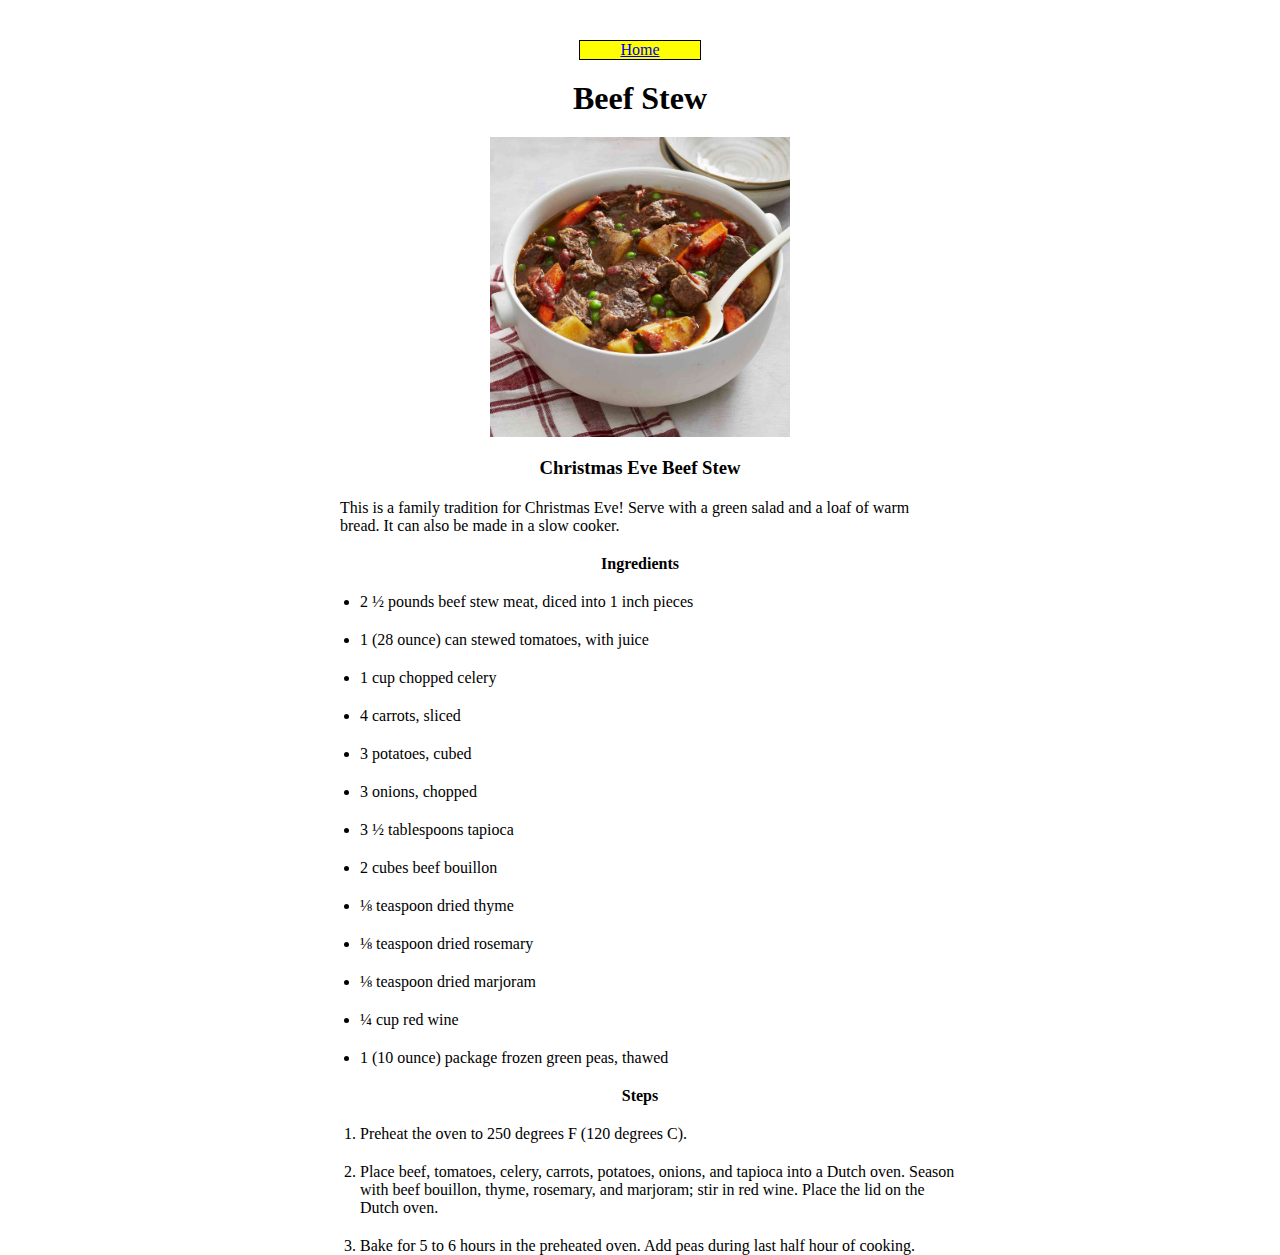
<file: recipes/Beef-Stew.html>
<html lang="en">
<head>
    <meta charset="UTF-8">
    <meta name="viewport" content="width=device-width, initial-scale=1.0">
    <title>Christmas Eve Beef Stew</title>
    <link rel="stylesheet" href="../style.css">
</head>
<body>
    <div class="btn"><a href="../index.html">Home</a></div>
    <h1>Beef Stew</h1>
    <img src="../images/ChristmasEveBeefStew.jpg" alt="image of Beef Stew" height="500" width="700">
    <h3>Christmas Eve Beef Stew</h3>
    <p>This is a family tradition for Christmas Eve! Serve with a green salad and a loaf of warm bread. It can also be made in a slow cooker.</p>
    <h4>Ingredients</h4>
    <ul>
        <li>2 ½ pounds beef stew meat, diced into 1 inch pieces</li>
        <li>1 (28 ounce) can stewed tomatoes, with juice</li>
        <li>1 cup chopped celery</li>
        <li>4 carrots, sliced</li>
        <li>3 potatoes, cubed</li>
        <li>3 onions, chopped</li>
        <li>3 ½ tablespoons tapioca</li>
        <li>2 cubes beef bouillon</li>
        <li>⅛ teaspoon dried thyme</li>
        <li>⅛ teaspoon dried rosemary</li>
        <li>⅛ teaspoon dried marjoram</li>
        <li>¼ cup red wine</li>
        <li>1 (10 ounce) package frozen green peas, thawed</li>
    </ul>
    <h4>Steps</h4>
    <ol>
        <li>Preheat the oven to 250 degrees F (120 degrees C).</li>
        <li>Place beef, tomatoes, celery, carrots, potatoes, onions, and tapioca into a Dutch oven. Season with beef bouillon, thyme, rosemary, and marjoram; stir in red wine. Place the lid on the Dutch oven.</li>
        <li>Bake for 5 to 6 hours in the preheated oven. Add peas during last half hour of cooking.</li>
    </ol>


</body>
</html>
</file>
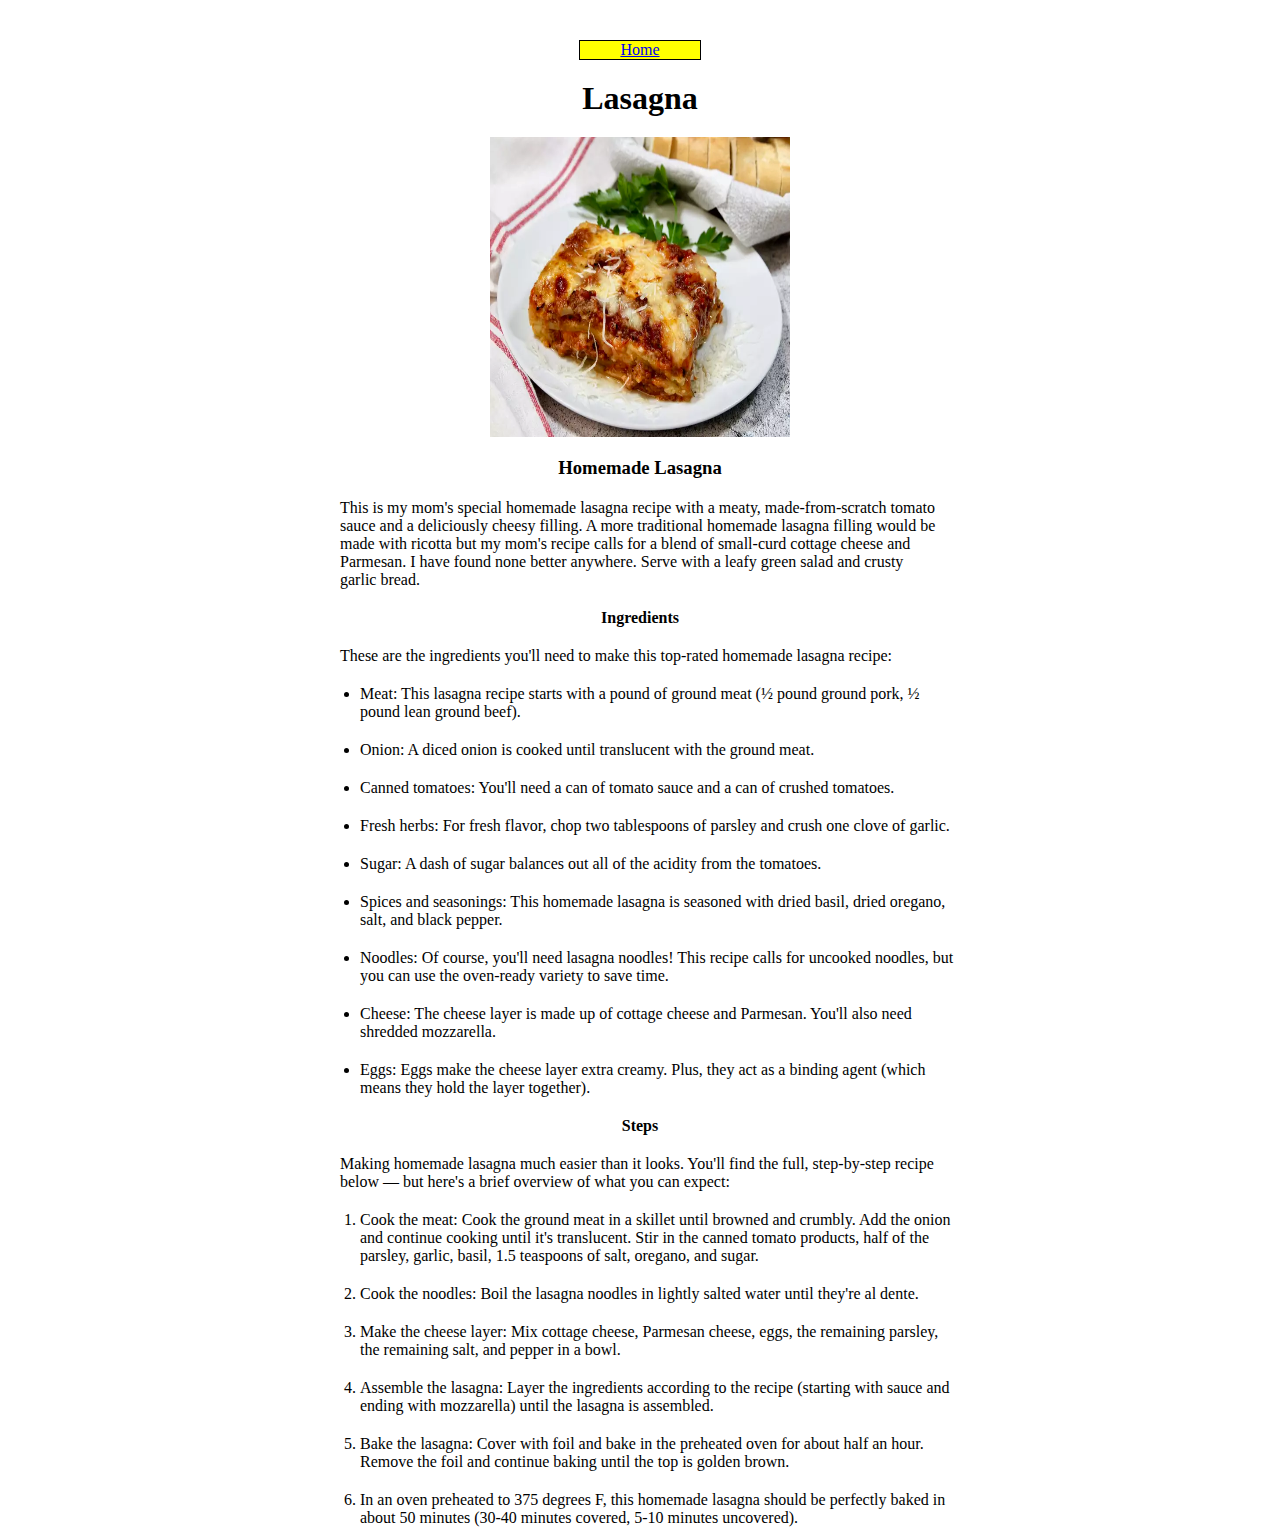
<file: recipes/lasagna.html>
<html lang="en">
<head>
    <meta charset="UTF-8">
    <meta name="viewport" content="width=device-width, initial-scale=1.0">
    <title>Homemade Lasagna</title>
    <link rel="stylesheet" href="../style.css">
</head>
<body>
    <div class="btn"><a href="../index.html">Home</a></div>
    <h1>Lasagna</h1>
    <img src="../images/Lasagna.webp" alt="image of Lasagna" height="500"   width="600">
    <h3>Homemade Lasagna</h3>
    <p>This is my mom's special homemade lasagna recipe with a meaty, made-from-scratch tomato sauce and a deliciously cheesy filling. A more traditional homemade lasagna filling would be made with ricotta but my mom's recipe calls for a blend of small-curd cottage cheese and Parmesan. I have found none better anywhere. Serve with a leafy green salad and crusty garlic bread.</p>
    <h4>Ingredients</h4>
    <p>These are the ingredients you'll need to make this top-rated homemade lasagna recipe:</p>
    <ul>
        <li>Meat: This lasagna recipe starts with a pound of ground meat (½ pound ground pork, ½ pound lean ground beef).</li>
        <li>Onion: A diced onion is cooked until translucent with the ground meat.</li>
        <li>Canned tomatoes: You'll need a can of tomato sauce and a can of crushed tomatoes.</li>
        <li>Fresh herbs: For fresh flavor, chop two tablespoons of parsley and crush one clove of garlic.</li>
        <li>Sugar: A dash of sugar balances out all of the acidity from the tomatoes.</li>
        <li>Spices and seasonings: This homemade lasagna is seasoned with dried basil, dried oregano, salt, and black pepper.</li>
        <li>Noodles: Of course, you'll need lasagna noodles! This recipe calls for uncooked noodles, but you can use the oven-ready variety to save time.</li>
        <li>Cheese: The cheese layer is made up of cottage cheese and Parmesan. You'll also need shredded mozzarella.</li>
        <li>Eggs: Eggs make the cheese layer extra creamy. Plus, they act as a binding agent (which means they hold the layer together).</li>
    </ul>
    <h4>Steps</h4>
    <p>Making homemade lasagna much easier than it looks. You'll find the full, step-by-step recipe below — but here's a brief overview of what you can expect:</p>
    <ol>
        <li>Cook the meat: Cook the ground meat in a skillet until browned and crumbly. Add the onion and continue cooking until it's translucent. Stir in the canned tomato products, half of the parsley, garlic, basil, 1.5 teaspoons of salt, oregano, and sugar.</li>
        <li>Cook the noodles: Boil the lasagna noodles in lightly salted water until they're al dente.</li>
        <li>Make the cheese layer: Mix cottage cheese, Parmesan cheese, eggs, the remaining parsley, the remaining salt, and pepper in a bowl.</li>
        <li>Assemble the lasagna: Layer the ingredients according to the recipe (starting with sauce and ending with mozzarella) until the lasagna is assembled.</li>
        <li>Bake the lasagna: Cover with foil and bake in the preheated oven for about half an hour. Remove the foil and continue baking until the top is golden brown.</li>
        <li>In an oven preheated to 375 degrees F, this homemade lasagna should be perfectly baked in about 50 minutes (30-40 minutes covered, 5-10 minutes uncovered).</li>
    </ol>
</body>
</html>
</file>
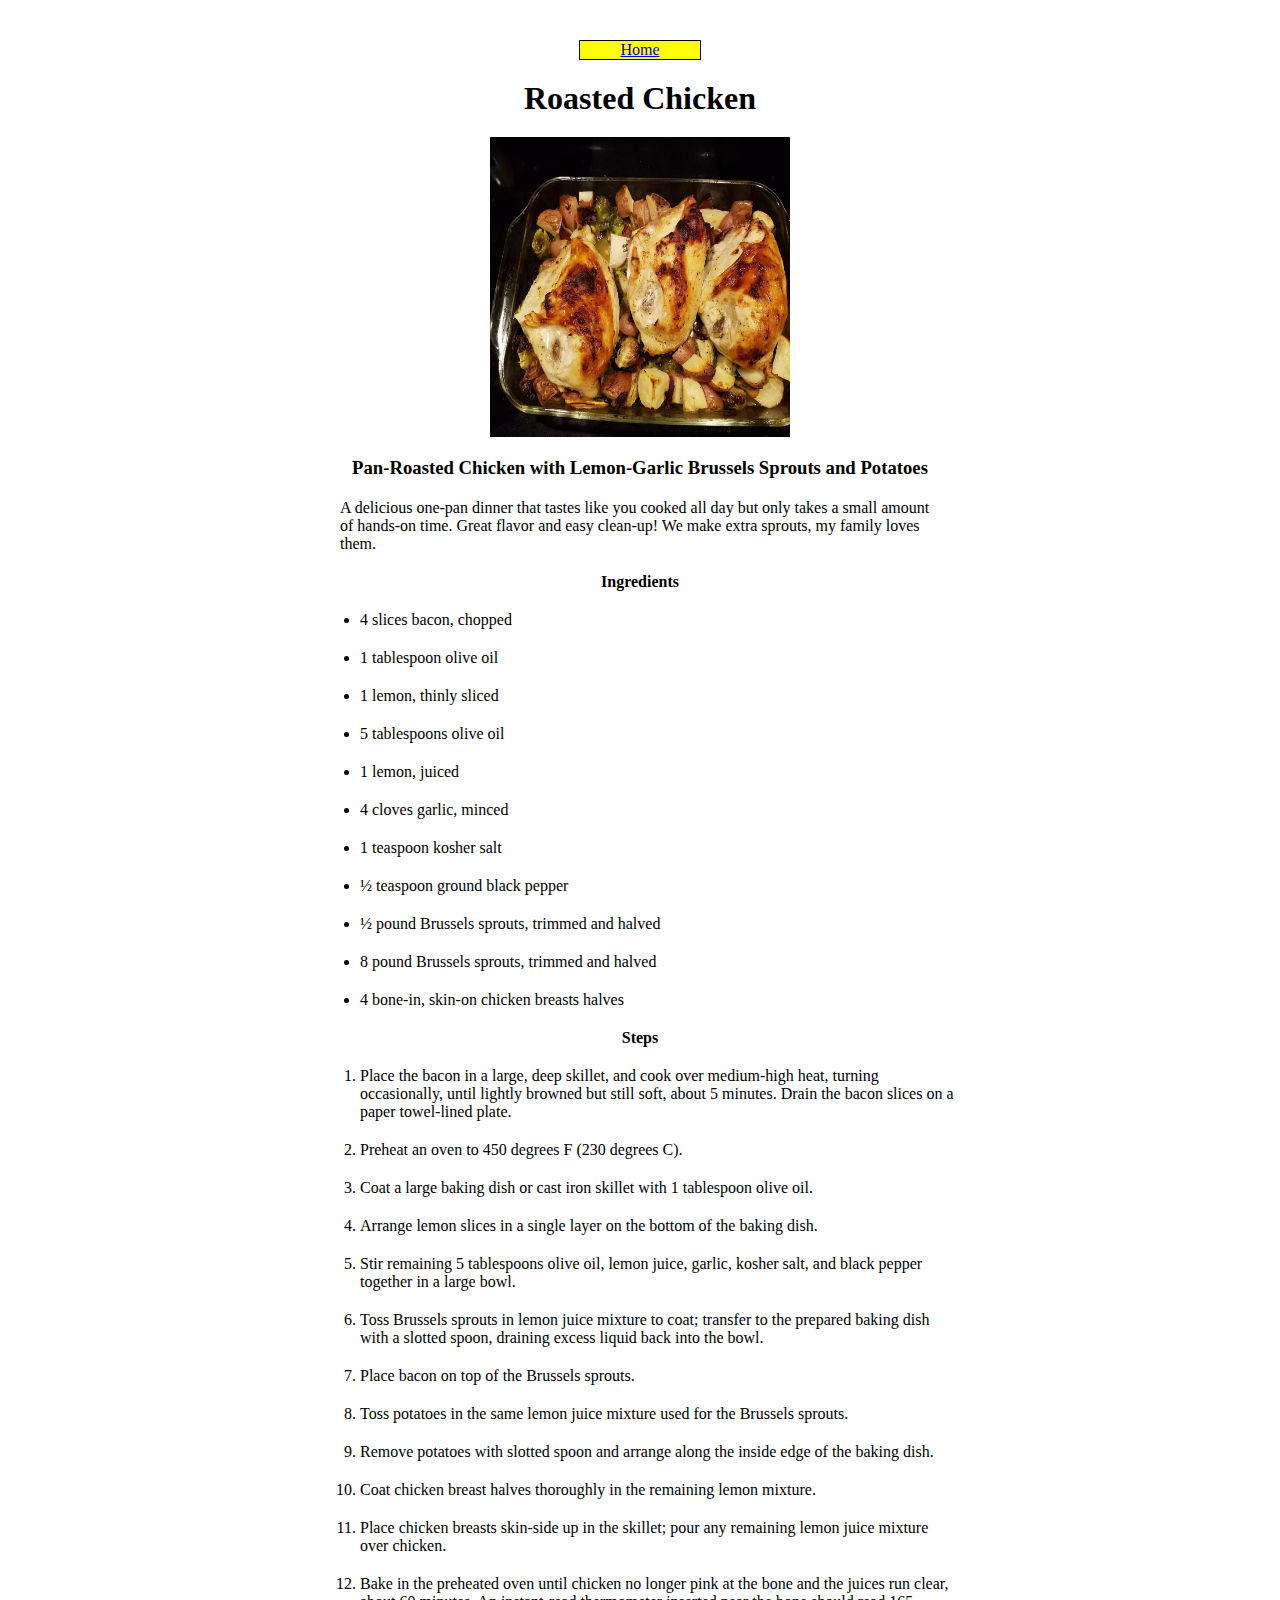
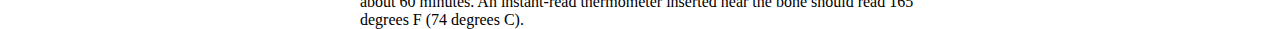
<file: recipes/RoastedChicken.html>
<html lang="en">
    <head>
        <meta charset="UTF-8">
        <meta name="viewport" content="width=device-width, initial-scale=1.0">
        <title>Pan-Roasted Chicken with Lemon-Garlic Brussels Sprouts and Potatoes</title>
        <link rel="stylesheet" href="../style.css">
    </head>
    <body>
        <div class="btn"><a href="../index.html">Home</a></div>
        <div class="content">
            <h1>Roasted Chicken</h1>
            <img src="../images/RoastedChicken.webp" alt="image of Roasted Chicken" height="500"    width="600">
            <h3>Pan-Roasted Chicken with Lemon-Garlic Brussels Sprouts and Potatoes</h3>
            <p>A delicious one-pan dinner that tastes like you cooked all day but only takes a small amount of hands-on time. Great flavor and easy clean-up! We make extra sprouts, my family loves them.</p>
            <h4>Ingredients</h4>
            <div class="section">
                <ul>
                    <li>4 slices bacon, chopped</li>
                    <li>1 tablespoon olive oil</li>
                    <li>1 lemon, thinly sliced</li>
                    <li>5 tablespoons olive oil</li>
                    <li>1 lemon, juiced</li>
                    <li>4 cloves garlic, minced</li>
                    <li>1 teaspoon kosher salt</li>
                    <li>½ teaspoon ground black pepper</li>
                    <li>½ pound Brussels sprouts, trimmed and halved</li>
                    <li>8 pound Brussels sprouts, trimmed and halved</li>
                    <li>4 bone-in, skin-on chicken breasts halves</li>
                </ul>
            </div>
            <h4>Steps</h4>
            <div class="section">
                <ol>
                    <li>Place the bacon in a large, deep skillet, and cook over medium-high heat, turning occasionally, until lightly browned but still soft, about 5 minutes. Drain the bacon slices on a paper towel-lined plate.</li>
                    <li>Preheat an oven to 450 degrees F (230 degrees C).</li>
                    <li>Coat a large baking dish or cast iron skillet with 1 tablespoon olive oil.</li>
                    <li>Arrange lemon slices in a single layer on the bottom of the baking dish.</li>
                    <li>Stir remaining 5 tablespoons olive oil, lemon juice, garlic, kosher salt, and black pepper together in a large bowl.</li>
                    <li>Toss Brussels sprouts in lemon juice mixture to coat; transfer to the prepared baking dish with a slotted spoon, draining excess liquid back into the bowl.</li>
                    <li>Place bacon on top of the Brussels sprouts.</li>
                    <li>Toss potatoes in the same lemon juice mixture used for the Brussels sprouts.</li>
                    <li>Remove potatoes with slotted spoon and arrange along the inside edge of the baking dish.</li>
                    <li>Coat chicken breast halves thoroughly in the remaining lemon mixture.</li>
                    <li>Place chicken breasts skin-side up in the skillet; pour any remaining lemon juice mixture over chicken.</li>
                    <li>Bake in the preheated oven until chicken no longer pink at the bone and the juices run clear, about 60 minutes. An instant-read thermometer inserted near the bone should read 165 degrees F (74 degrees C).</li>
                </ol>
            </div>
        </div>
    </body>
</html>
</file>
<file: style.css>
img {
    height: 300px;
    width: 300px;
}

p, ol, ul {
    width: 600px;
}
img {
    margin-left: auto;
    margin-right: auto;
    display: block;
}
h1, h2, h3, h4 {
    text-align: center;
}

* {
    margin: auto;
    justify-content: center;
    margin-top: 20px;
}

.btn {
    text-decoration: none;
    width: 120px;
    display: block;
    background-color: yellow;
    text-align: center;
    border: black 1px solid;
    justify-content: right;
}
</file>
